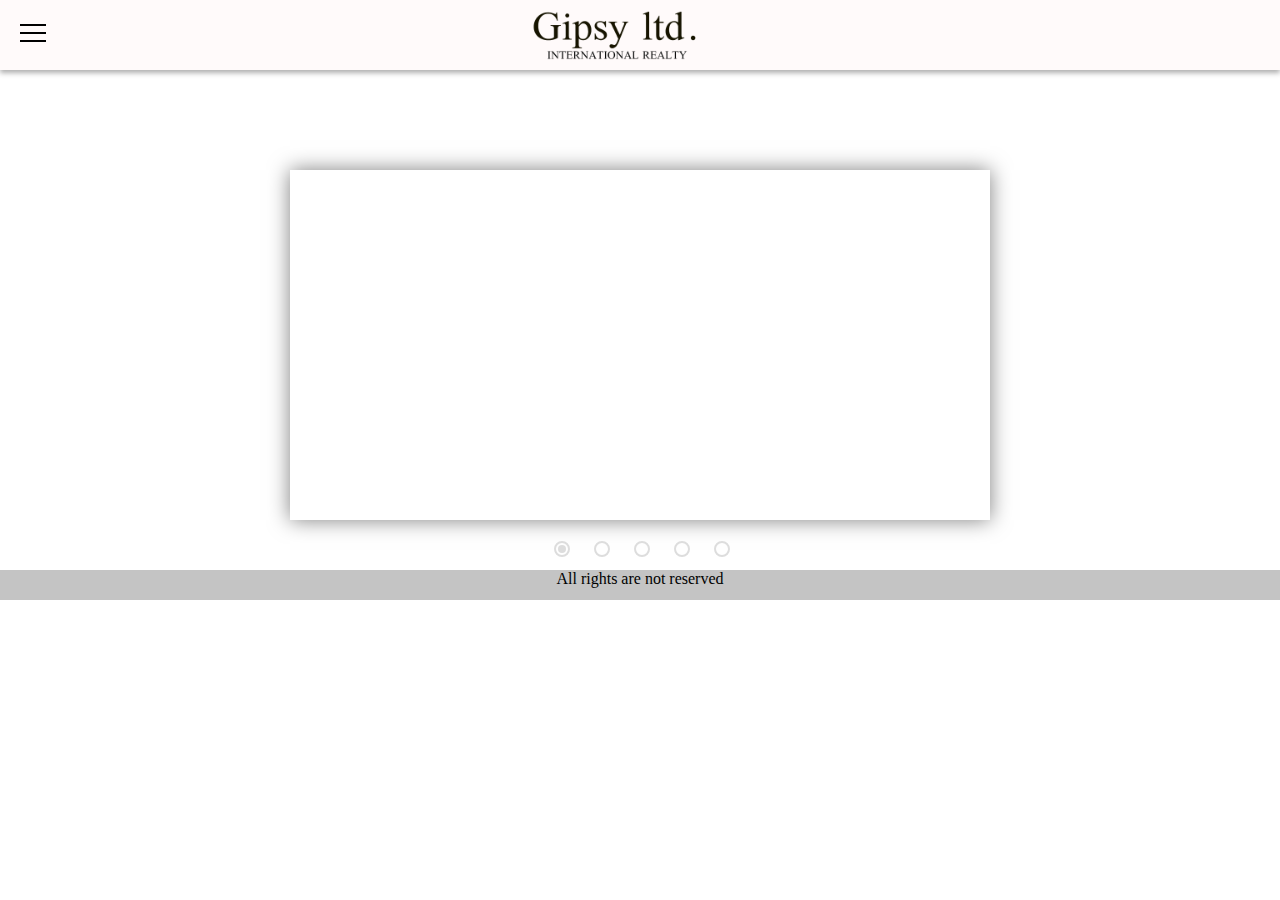
<file: catalogue.html>
<!DOCTYPE html>
<html>
	<head>
		<meta charset="utf-8">
		<title>Catalogue</title>
		<link rel='stylesheet' type="text/css" href='normalize.css'>
	    <link rel='stylesheet' type="text/css" href='style_catalogue.css'>
	</head>
	<body>
		<header class="top-header">
			<a href="index.html"><img src="images/logo.png" alt="logo"></a>
			<div class="hamburger-menu">
                <input id="menu__toggle" type="checkbox" />
                <label class="menu__btn" for="menu__toggle">
                    <span></span>
                </label>

                <ul class="menu__box">
                    <li><a class="menu__item" href="#">About us</a></li>
                    <li><a class="menu__item" href="#">Top choices</a></li>
                    <li><a class="menu__item" href="#">Search</a></li>
                    <li><a class="menu__item" href="#">Our clients</a></li>
                    <li><a class="menu__item" href="#">Contact us</a></li>
                </ul>
            </div>
		</header>
        <main>
        	<div class="wrapper">
			    <input type="radio" name="point" id="slide1" checked>
			    <input type="radio" name="point" id="slide2">
			    <input type="radio" name="point" id="slide3">
			    <input type="radio" name="point" id="slide4">
			    <input type="radio" name="point" id="slide5">
			    <div class="slider">
			    	<div class="slides slide1"></div>
			    	<div class="slides slide2"></div>
			    	<div class="slides slide3"></div>
			    	<div class="slides slide4"></div>
			    	<div class="slides slide5"></div>
			  	</div>
			  	<div class="controls">
			    	<label for="slide1"></label>
			    	<label for="slide2"></label>
			    	<label for="slide3"></label>
			    	<label for="slide4"></label>
			    	<label for="slide5"></label>
			  	</div>
			</div>
        </main>
        <footer>
            <div class="ftr">
                <p> All rights are not reserved</p>
            </div>
        </footer>
	</body>
</html>
</file>
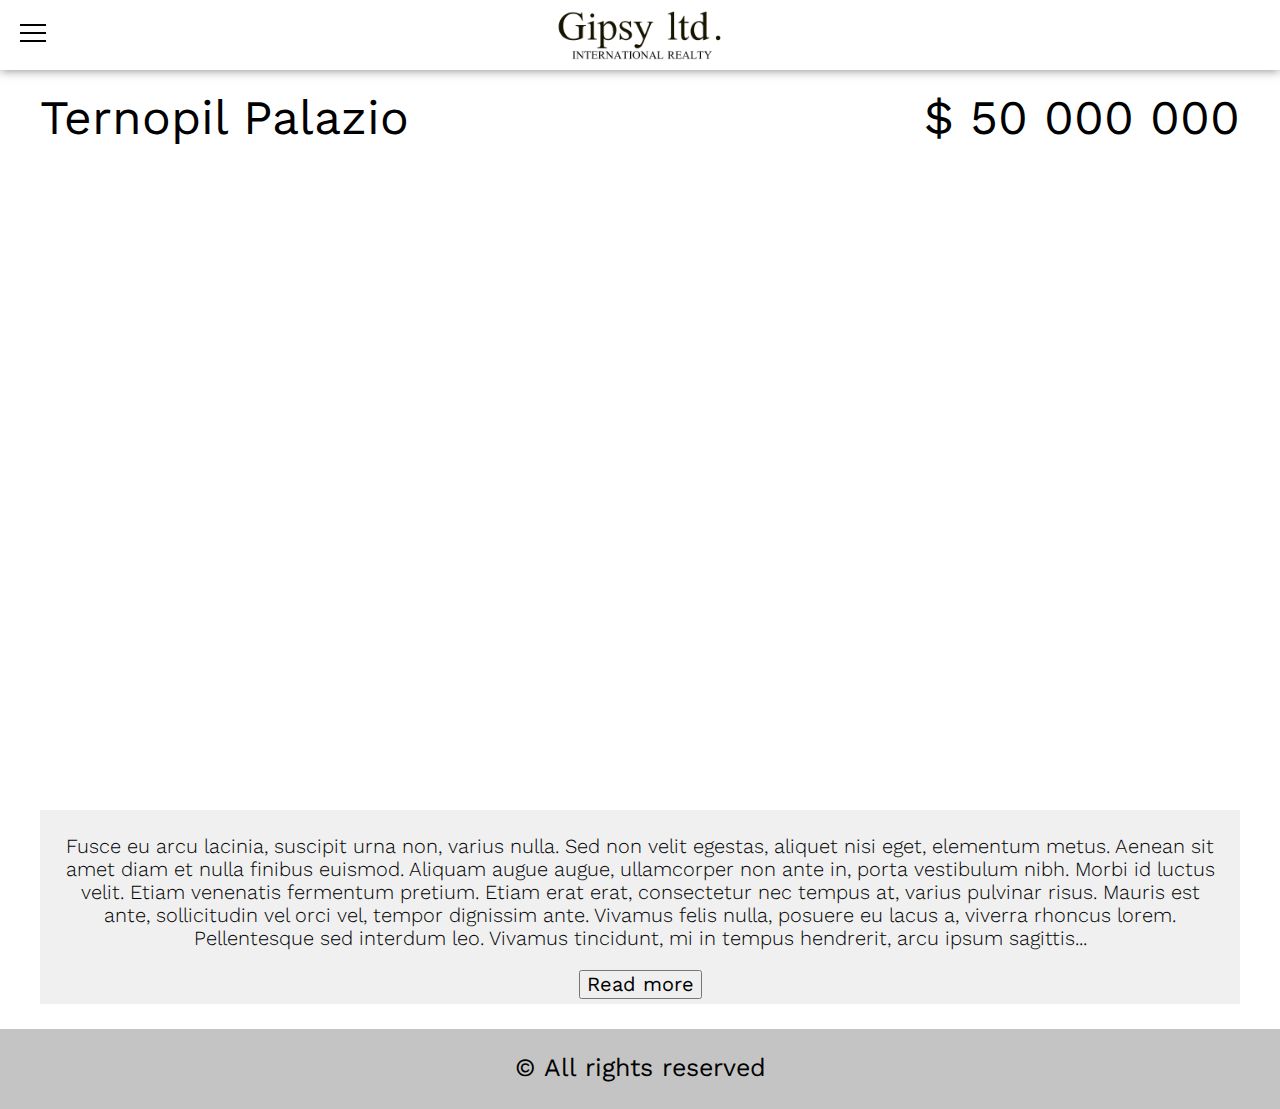
<file: house.html>
<!DOCTYPE html>
<html lang="en">
<head>
    <title> Search </title>
    <meta charset="UTF-8">
    <link rel='stylesheet' type="text/css" href='normalize.css'>
    <link rel='stylesheet' type="text/css" href='style_house.css'>
    <link rel="preconnect" href="https://fonts.gstatic.com">
    <link href="https://fonts.googleapis.com/css2?family=Scheherazade&family=Work+Sans:wght@300&family=Work+Sans:wght@400&display=swap"
          rel="stylesheet">
</head>
<body>
<script>
function readMore() {
    var dots = document.getElementById("dots");
    var more = document.getElementById("more");
    var btn = document.getElementById("btn");

if (dots.style.display === "none") {
    dots.style.display="inline";
    btn.innerHTML="Read more";
    more.style.display="none";
} else {
    dots.style.display="none";
    btn.innerHTML="Hide";
    more.style.display="inline";
    }
}
window.onload = function() {
    readMore();
    readMore();
}
</script>
<div id="page-container">
    <header class = 'header'>
        <a href="index.html"><img src="images/logo.png" alt="logo"></a>
        <div class="hamburger-menu">
            <input id="menu__toggle" type="checkbox" />
            <label class="menu__btn" for="menu__toggle">
                <span></span>
            </label>

            <ul class="menu__box">
                <li><a class="menu__item" href="index.html#about">About us</a></li>
                <li><a class="menu__item" href="index.html#choice">Top choices</a></li>
                <li><a class="menu__item" href="search.html">Search</a></li>
                <li><a class="menu__item" href="index.html#our">Our clients</a></li>
                <li><a class="menu__item" href="index.html#cu">Contact us</a></li>
            </ul>
        </div>
    </header>
    <div id="content-wrap">
        <main>
            <div class="heading">
                <div class="name">
                	Ternopil Palazio
                </div>
                <div class="price">
                	$ 50 000 000
                </div>
            </div>
            <div class="photos">
            	<div class="big-photo"></div>
            	<div class="small-photos">
            		<div class="small-1"></div>
            		<div class="small-2"></div>
            		<div class="small-3"></div>
            	</div>
            </div>
            <div class = 'boxes'>
                <p id="box-text">
                	Fusce eu arcu lacinia, suscipit urna non, varius nulla. Sed non velit egestas, aliquet nisi eget, elementum metus. Aenean sit amet diam et nulla finibus euismod. Aliquam augue augue, ullamcorper non ante in, porta vestibulum nibh. Morbi id luctus velit. Etiam venenatis fermentum pretium. Etiam erat erat, consectetur nec tempus at, varius pulvinar risus. Mauris est ante, sollicitudin vel orci vel, tempor dignissim ante. Vivamus felis nulla, posuere eu lacus a, viverra rhoncus lorem. Pellentesque sed interdum leo. Vivamus tincidunt, mi in tempus hendrerit, arcu ipsum sagittis<span id="dots">...</span><span id="more"> turpis, eu pellentesque sapien nunc sed sem. Suspendisse faucibus sodales sem, a rutrum ipsum tincidunt eget. Proin quam elit, tristique ac augue faucibus, tempus interdum libero. Ut aliquam ligula nisl, id bibendum arcu iaculis ut. Ut posuere orci felis. Donec vel auctor felis.</span></p><button id="btn" onclick="readMore()">Read more</button>
            </div>
        </main>
    </div>
    <footer id="footer">
            <p> © All rights reserved</p>
    </footer>
</div>
</body>
</html>
</file>
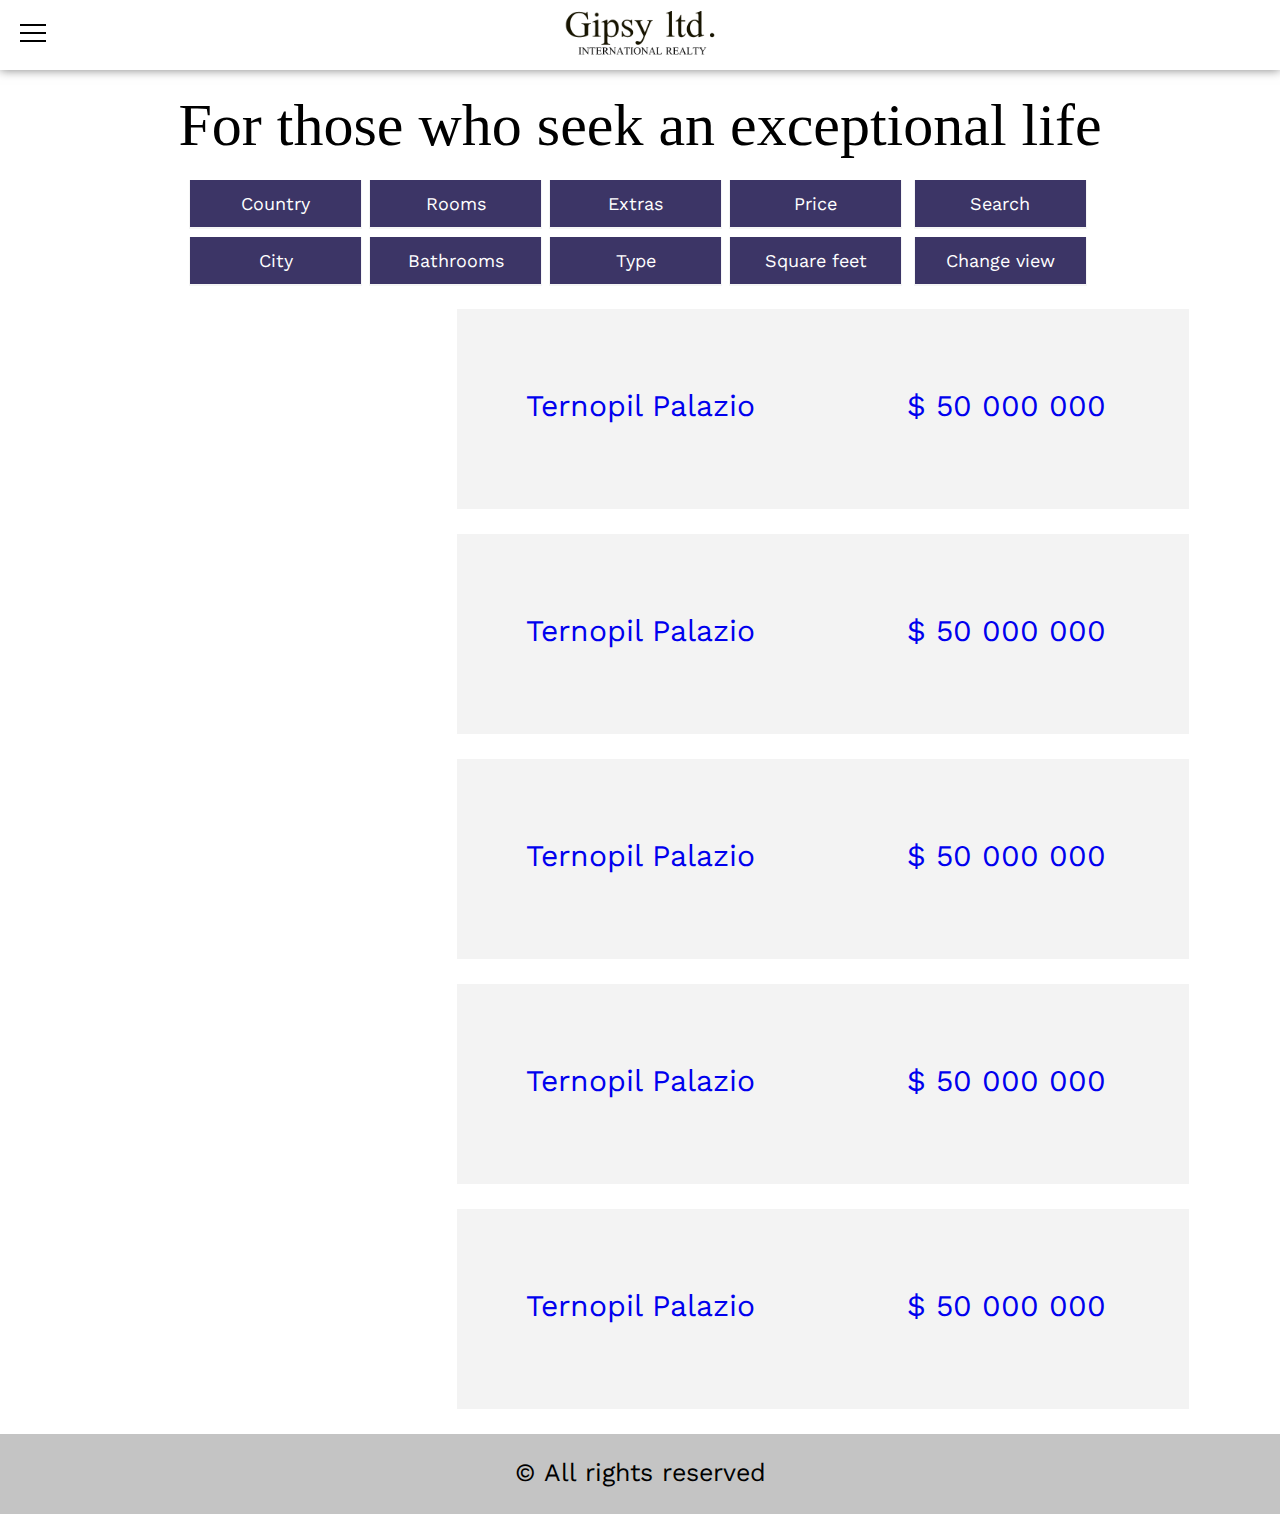
<file: search_2layout.html>
<!DOCTYPE html>
<html lang="en">
<head>
	<title> Search </title>
    <meta charset="UTF-8">
    <link rel='stylesheet' type="text/css" href='normalize.css'>
    <link rel='stylesheet' type="text/css" href='style_search.css'>
    <link rel="preconnect" href="https://fonts.gstatic.com">
	<link href="https://fonts.googleapis.com/css2?family=Scheherazade&family=Work+Sans&display=swap"
          rel="stylesheet">
</head>
<body>
<div id="page-container">
	<header class = 'header'>
	    <a href="index.html"><img src="images/logo.png" alt="logo"></a>
	    <div class="hamburger-menu">
	        <input id="menu__toggle" type="checkbox" />
	        <label class="menu__btn" for="menu__toggle">
	            <span></span>
	        </label>

	        <ul class="menu__box">
                <li><a class="menu__item" href="index.html#about">About us</a></li>
                <li><a class="menu__item" href="index.html#choice">Top choices</a></li>
                <li><a class="menu__item" href="search.html">Search</a></li>
                <li><a class="menu__item" href="index.html#our">Our clients</a></li>
                <li><a class="menu__item" href="index.html#cu">Contact us</a></li>
	        </ul>
	    </div>
	</header>
	<div id="content-wrap">
		<main>
			<div class="heading">
		        <p align="center" style="margin-bottom: 0px; margin-top: 80px;">For those who seek an exceptional life</p>
		    </div>

		    <div class="filters">
		        <select class="bblock">
		            <option value="Country">Country</option>
		            <option value="Ukraine">Ukraine</option>
		            <option value="US">US</option>
		            <option value="UK">UK</option>
		        </select>
		        <select class="bblock">
		            <option value="Rooms" >Rooms</option>
		            <option value="1">1</option>
		            <option value="2">2</option>
		            <option value="3">3</option>
		            <option value="4">4</option>
		            <option value="5+">5+</option>
		        </select>
		        <select class="bblock">
		            <option value="Extras">Extras</option>
		            <option value="vineyard">Vineyard</option>
		            <option value="Football field">Football field</option>
		            <option value="Hockey field">Hockey field</option>
		        </select>
		        <select class="bblock">
		            <option value="Price">Price</option>
		            <option value="100 000+">100 000+</option>
		            <option value="500 000+">500 000+</option>
		            <option value="1 000 000+">1 000 000+</option>
		        </select>
		        <a href="#" class="button">Search</a>
		    </div>
		    <div class="filters">
		        <select class="bblock">
		            <option value="City">City</option>
		            <option value="Kyiv">Kyiv</option>
		            <option value="NY">NY</option>
		            <option value="London">London</option>
		        </select>
		        <select class="bblock">
		            <option value="Bathrooms">Bathrooms</option>
		            <option value="1">1</option>
		            <option value="2">2</option>
		            <option value="3">3</option>
		            <option value="4">4</option>
		            <option value="5+">5+</option>
		        </select>
		        <select class="bblock">
		            <option value="Type">Type</option>
		            <option value="For sale">For sale</option>
		            <option value="For rent">For rent</option>
		        </select>
		        <select class="bblock">
		            <option value="Square feet">Square feet</option>
		            <option value="100+">100+</option>
		            <option value="200+">200+</option>
		            <option value="300+">300+</option>
		            <option value="400+">400+</option>
		        </select>
		        <a href="search.html" class="button">Change view</a>
		    </div>

		    <div class="list-view">
		    	<a href="house.html">
		    	<div class="item-img"></div>
		    	<div class="item-name">
		    		<p style="font-family: 'Work Sans', serif; text-align: center; font-size: 30px; margin-top: 80px;">Ternopil Palazio</p>
		    	</div>
		    	<div class="item-price">
		    		<p style="font-family: 'Work Sans', serif; text-align: center; font-size: 30px; margin-top: 80px;">$ 50 000 000</p>
		    		</div>
		    	</a>
		    </div>

		    <div class="list-view">
		    	<a href="house.html">
		    	<div class="item-img"></div>
		    	<div class="item-name">
		    		<p style="font-family: 'Work Sans', serif; text-align: center; font-size: 30px; margin-top: 80px;">Ternopil Palazio</p>
		    	</div>
		    	<div class="item-price">
		    		<p style="font-family: 'Work Sans', serif; text-align: center; font-size: 30px; margin-top: 80px;">$ 50 000 000</p>
		    		</div>
		    	</a>
		    </div>

		    <div class="list-view">
		    	<a href="house.html">
		    	<div class="item-img"></div>
		    	<div class="item-name">
		    		<p style="font-family: 'Work Sans', serif; text-align: center; font-size: 30px; margin-top: 80px;">Ternopil Palazio</p>
		    	</div>
		    	<div class="item-price">
		    		<p style="font-family: 'Work Sans', serif; text-align: center; font-size: 30px; margin-top: 80px;">$ 50 000 000</p>
		    		</div>
		    	</a>
		    </div>

		    <div class="list-view">
		    	<a href="house.html">
		    	<div class="item-img"></div>
		    	<div class="item-name">
		    		<p style="font-family: 'Work Sans', serif; text-align: center; font-size: 30px; margin-top: 80px;">Ternopil Palazio</p>
		    	</div>
		    	<div class="item-price">
		    		<p style="font-family: 'Work Sans', serif; text-align: center; font-size: 30px; margin-top: 80px;">$ 50 000 000</p>
		    		</div>
		    	</a>
		    </div>

		    <div class="list-view">
		    	<a href="house.html">
		    	<div class="item-img"></div>
		    	<div class="item-name">
		    		<p style="font-family: 'Work Sans', serif; text-align: center; font-size: 30px; margin-top: 80px;">Ternopil Palazio</p>
		    	</div>
		    	<div class="item-price">
		    		<p style="font-family: 'Work Sans', serif; text-align: center; font-size: 30px; margin-top: 80px;">$ 50 000 000</p>
		    		</div>
		    	</a>
		    </div>
		</main>
	</div>
	<footer id="footer">
		<p> © All rights reserved</p>
	</footer>
</div>
</body>
</html>
</file>
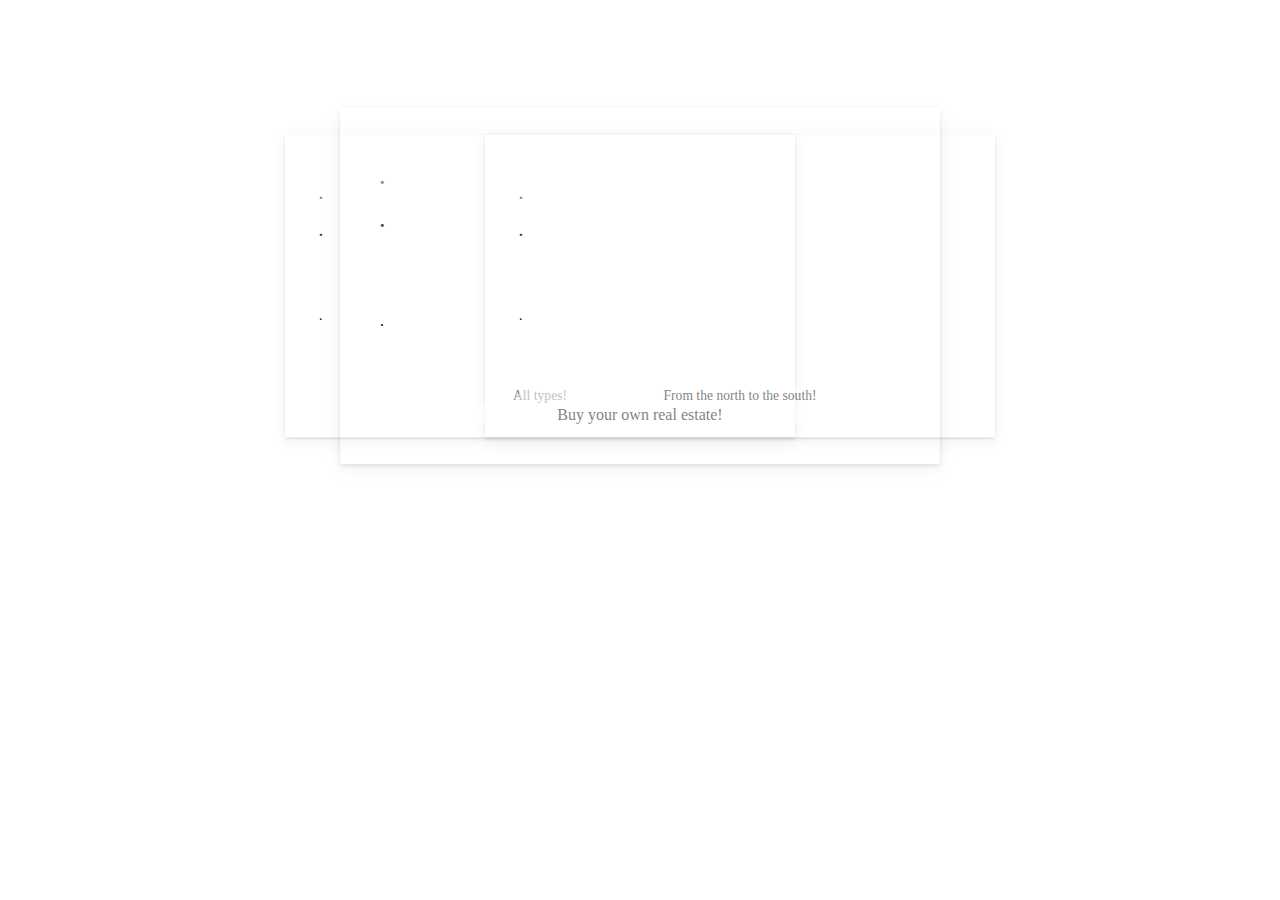
<file: type2.html>
<!DOCTYPE html>
<html lang="en">
<head>
    <meta charset="UTF-8">
    <title>Title</title>
    <link rel="stylesheet" type="text/css" href="gispy_style2.css">
    <!--<link rel="stylesheet" type="text/css" href="gispy_style1.css">-->
    <script>
        var slide_index = 0;
        show_slides();
        var i = 0;

        function show_slides(){
            //var i = 0;
            var slides = document.getElementsByClassName("slider__radio");
            if (i==3){
                i = 0;
            }
            //document.getElementById("slide-"+(i+1)).checked = true;
            if(i==0){
                console.log(document.getElementById('slide-1'))
                document.getElementById('slide-1').checked = true;
            }
            if(i==1){
                console.log(document.getElementById('slide-2'))
                document.getElementById('slide-2').checked = true;
            }
            if(i==2){
                console.log(document.getElementById('slide-3'))
                document.getElementById('slide-3').checked = true;
            }
            i++;
            setTimeout(show_slides, 2000)
        }
    </script>
</head>
<body>
<section class="section slider">

    <input type="radio" name="slider" id="slide-1" class="slider__radio" >
    <input type="radio" name="slider" id="slide-2" class="slider__radio" checked>
    <input type="radio" name="slider" id="slide-3" class="slider__radio">

    <div class="slider__holder">
        <label for="slide-1" class="slider__item slider__item--1 card1">
            <div class="slider__item-content">
                <p class="heading-3 heading-3--light">.</p>
                <p class="heading-3">.</p>
                <p class="slider__item-text serif">
                    .
                </p>
				<div class="slider__text">
						All types!
				</div>
            </div>
        </label>

        <label for="slide-2" class="slider__item slider__item--2 card2">
            <div class="slider__item-content">
                <p class="heading-3 heading-3--light">.</p>
                <p class="heading-3">.</p>
                <p class="slider__item-text serif">
                    .
                </p>
				 <div class="slider__text">
						Buy your own real estate!
				</div>
            </div>
        </label>

        <label for="slide-3" class="slider__item slider__item--3 card3">
            <div class="slider__item-content">
                <p class="heading-3 heading-3--light">.</p>
                <p class="heading-3">.</p>
                <p class="slider__item-text serif">
                    .
                </p>
				<div class="slider__text">
						From the north to the south!
				</div>
            </div>
        </label>
    </div><!-- slider__holder -->
    <div class="bullets">

        <label for="slide-1" class="bullets__item bullets__item--1"></label>
        <label for="slide-2" class="bullets__item bullets__item--2"></label>
        <label for="slide-3" class="bullets__item bullets__item--3"></label>


    </div> <!-- Bullets -->
</section>
</body>
</html>
</file>
<file: style_catalogue.css>
.top-header {
	display: block;
	height: 70px;
	background: #FFFAFA;
	box-shadow: 0 3px 5px #afafaf;
	text-align: center;
}

.top-header img {
	position: relative;
	height: 60px;
	padding-top: 5px;
	padding-right: 50px;
}

.wrapper {
  	height: 350px;
  	margin: 100px auto 0;
  	position: relative;
  	width: 700px;
}

.slider {
  	height: inherit;
  	overflow: hidden;
  	position: relative;
  	width: inherit;
  	-webkit-box-shadow: 0 0 20px rgba(0, 0, 0, .5);
  	-moz-box-shadow: 0 0 20px rgba(0, 0, 0, .5);
  	-o-box-shadow: 0 0 20px rgba(0, 0, 0, .5);
  	box-shadow: 0 0 20px rgba(0, 0, 0, .5);
}

.slides {
  	height: inherit;
  	opacity: 0;
  	position: absolute;
  	width: inherit;
  	z-index: 0;
  	-webkit-transform: scale(1.5);
  	-moz-transform: scale(1.5);
  	-o-transform: scale(1.5);
  	transform: scale(1.5);
  	-webkit-transition: transform ease-in-out .5s, opacity ease-in-out .5s;
  	-moz-transition: transform ease-in-out .5s, opacity ease-in-out .5s;
  	-o-transition: transform ease-in-out .5s, opacity ease-in-out .5s;
  	transition: transform ease-in-out .5s, opacity ease-in-out .5s;
}

.slide1 { background-image: url(http://habrastorage.org/files/3f2/628/bd5/3f2628bd58c8452db516195cb0c9bfc9.jpg); }
.slide2 { background-image: url(http://habrastorage.org/files/3e1/95d/c7f/3e195dc7f5a64469807f49a14f97ba0e.jpg); }
.slide3 { background-image: url(http://habrastorage.org/files/663/6b1/d4f/6636b1d4f8e643d29eab8c192fc1cea3.jpg); }
.slide4 { background-image: url(http://habrastorage.org/files/e59/424/c04/e59424c046be4dab897d84ab015c87ea.jpg); }
.slide5 { background-image: url(http://habrastorage.org/files/53c/ff6/c1c/53cff6c1caf842368c70b8ef892d8402.jpg); }

#slide1:checked ~ .slider > .slide1,
#slide2:checked ~ .slider > .slide2,
#slide3:checked ~ .slider > .slide3,
#slide4:checked ~ .slider > .slide4,
#slide5:checked ~ .slider > .slide5 {
  	opacity: 1;
  	z-index: 1;
  	-webkit-transform: scale(1);
  	-moz-transform: scale(1);
  	-o-transform: scale(1);
  	transform: scale(1);
}

.wrapper > input {
  	display: none;
}

.wrapper .controls {
  	left: 50%;
  	margin-left: -98px; 
  	position: absolute;
}

.wrapper label {
  	cursor: pointer;
  	display: inline-block;
  	height: 8px;
  	margin: 25px 12px 0 16px;
  	position: relative;
  	width: 8px;
  	-webkit-border-radius: 50%;
  	-moz-border-radius: 50%;
  	-o-border-radius: 50%;
  	border-radius: 50%;
  	-webkit-transition: background ease-in-out .5s;
  	-moz-transition: background ease-in-out .5s;
  	-o-transition: background ease-in-out .5s;
  	transition: background ease-in-out .5s;
}

.wrapper label:hover,
#slide1:checked ~ .controls label:nth-of-type(1),
#slide2:checked ~ .controls label:nth-of-type(2),
#slide3:checked ~ .controls label:nth-of-type(3),
#slide4:checked ~ .controls label:nth-of-type(4),
#slide5:checked ~ .controls label:nth-of-type(5) {
  	background: #ddd;
}

.wrapper label:after {
  	border: 2px solid #ddd;
  	content: " ";
  	display: block;
  	height: 12px;
  	left: -4px;
  	position: absolute;
  	top: -4px;
  	width: 12px;
  	-webkit-border-radius: 50%;
  	-moz-border-radius: 50%;
  	-o-border-radius: 50%;
  	border-radius: 50%;
}

.boxes
{
  text-align: center;
  margin: 2%;
  margin-left: 8%;
  margin-right: 8%;
  padding: 10px;
  background-color: rgba(239,239,239,0.5);
}
.photo
{
  background: #fff;
  padding:0px;
  margin-right: 5%;
    margin-bottom: 5%;
    align-items: middle;
}
.forms
{
  padding-left:10%;
  margin-top: 4%;
  margin-bottom: 4%
  margin-left: 4%;
  text-align: left;
}
.accept-button
{
  width:35%; 
  margin-left:46%;
  margin-right:30%
}
.ftr
{
  text-align: center;
  background-color: #c4c4c4;
  height: 30px;
  width:100%;
  margin-top: 50px
}

.burger-butt {
  float: left;
  padding-top: 10px;
  padding-left: 15px;
}

#menu__toggle {
  opacity: 0;
}

#menu__toggle:checked ~ .menu__btn > span {
  transform: rotate(45deg);
}
#menu__toggle:checked ~ .menu__btn > span::before {
  top: 0;
  transform: rotate(0);
}
#menu__toggle:checked ~ .menu__btn > span::after {
  top: 0;
  transform: rotate(90deg);
}
#menu__toggle:checked ~ .menu__box {
  visibility: visible;
  left: 0;
}

.menu__btn {
  display: flex;
  align-items: center;
  position: fixed;
  top: 20px;
  left: 20px;

  width: 26px;
  height: 26px;

  cursor: pointer;
  z-index: 1;
}

.menu__btn > span,
.menu__btn > span::before,
.menu__btn > span::after {
  display: block;
  position: absolute;

  width: 100%;
  height: 2px;

  background-color: #000;

  transition-duration: .25s;
}
.menu__btn > span::before {
  content: '';
  top: -8px;
}
.menu__btn > span::after {
  content: '';
  top: 8px;
}

.menu__box {
  display: block;
  position: fixed;
  visibility: hidden;
  top: 0;
  left: -100%;

  width: 300px;
  height: 30%;

  margin: 0;
  padding: 80px 0;

  list-style: none;

  background-color: #fff;
  box-shadow: 1px 0px 6px rgba(0, 0, 0, .2);

  transition-duration: .25s;
}

.menu__item {
  display: block;
  padding: 12px 24px;

  color: #333;

  font-family: serif;
  font-size: 20px;
  font-weight: 300;

  text-decoration: none;

  transition-duration: .25s;
}
.menu__item:hover {
  background-color: #c4c4c4;
}
</file>
<file: style_house.css>
.header {
  position: fixed;
  top: 0;
  display: block;
  width: 100%;
  height: 70px;
  background: #fff;
  box-shadow: 0 0 10px rgba(0,0,0,0.5);
  text-align: center;
}

.header img {
  position: center;
  height: 60px;
  padding-top: 5px;
}

.photo {
  background: #fff;
  padding:0px;
  margin-left: 8%;
/*  margin-right: 50%;*/
  align-items: normal;
}

.h1 {
  text-align: left;
  margin-left: 8%;
  margin-right: 0%; 
}

/*body {
  padding-top: 77px;  
}*/

/*.boxes {
  text-align: left;
  margin: 2%;
  margin-left: 8%;
  margin-right: 8%;
  padding: 10px;
  background-color: rgba(239,239,239,0.5);
}*/

#page-container {
  position: relative;
  min-height: 100vh;
}

#content-wrap {
  padding-bottom: 80px;
}

#footer {
  font-family: "Work Sans";
  font-size: 25px;
  background-color: #c4c4c4;
  text-align: center;
  position: absolute;
  bottom: 0;
  width: 100%;
  height: 80px;  
}

.burger-butt {
  float: left;
  padding-top: 10px;
  padding-left: 15px;
}


#menu__toggle {
  opacity: 0;
}

#menu__toggle:checked ~ .menu__btn > span {
  transform: rotate(45deg);
}
#menu__toggle:checked ~ .menu__btn > span::before {
  top: 0;
  transform: rotate(0);
}
#menu__toggle:checked ~ .menu__btn > span::after {
  top: 0;
  transform: rotate(90deg);
}
#menu__toggle:checked ~ .menu__box {
  visibility: visible;
  left: 0;
}

.menu__btn {
  display: flex;
  align-items: center;
  position: fixed;
  top: 20px;
  left: 20px;
  width: 26px;
  height: 26px;
  cursor: pointer;
  z-index: 1;
}

.menu__btn > span,
.menu__btn > span::before,
.menu__btn > span::after {
  display: block;
  position: absolute;

  width: 100%;
  height: 2px;

  background-color: #000;

  transition-duration: .25s;
}
.menu__btn > span::before {
  content: '';
  top: -8px;
}
.menu__btn > span::after {
  content: '';
  top: 8px;
}

.menu__box {
  display: block;
  position: fixed;
  visibility: hidden;
  top: 0;
  left: -100%;
  width: 300px;
  height: 300px;
  margin: 0;
  padding: 80px 0;

  list-style: none;

  background-color: #fff;
  box-shadow: 1px 0px 6px rgba(0, 0, 0, .2);

  transition-duration: .25s;
}

.menu__item {
	display: block;
	padding: 12px 24px;

	color: #333;

	font-family: serif;
	font-size: 20px;
	font-weight: 300;

	text-decoration: none;

	transition-duration: .25s;
}
.menu__item:hover {
	background-color: #c4c4c4;
}

.boxes {
  font-family: 'Work Sans', serif;
  font-size: 20px;
  font-weight: 300;
  width: 1200px;
  margin: auto;
  margin-top: 50px;
  background-color: rgba(196, 196, 196, 0.25);
  text-align: center;
  padding: 5px;
  padding-left: 0px;
  padding-right: 0px;
  margin-bottom: 25px;
}

.heading {
  width: 1200px;
  height: 55px;
  margin: auto;
  margin-top: 90px;
  margin-bottom: 15px;
}

.name {
  width: 800px;
  height: 55px;
  float: left;
  font-family: 'Work Sans', serif;
  font-size: 48px;
  font-weight: 400;
  padding-left: 0px;
}

.price {
  width: 400px;
  height: 55px;
  float: left;
  font-family: 'Work Sans', serif;
  font-size: 48px;
  font-weight: 400;
  text-align: right;
}

.photos {
  width: 1200px;
  height: 600px;
  margin: auto;
}

.big-photo {
  width: 900px;
  height: 600px;
  float: left;
  background-image: url(https://img.jamesedition.com/listing_images/2020/12/01/14/09/15/2ab38f36-c06b-4873-825b-e7477721284d/je/2200xxsxm.jpg);
  background-size: 100%, 100%;
}
.small-photos {
  width: 300px;
  height: 600px;
  float:left;
}

.small-1 {
  width: 295px;
  height: 196px;
  margin-left: 5px;
  margin-bottom: 5px;
  background-image: url(https://img.jamesedition.com/listing_images/2020/12/01/14/09/15/11a490d4-132b-4b85-bedc-d14a893e72af/je/2000xxs.jpg);
  background-size: 100%, 100%; 
}
.small-2 {
  width: 295px;
  height: 197px;
  margin-left: 5px;
  margin-bottom: 5px; 
  background-image: url(https://img.jamesedition.com/listing_images/2020/12/01/14/09/15/29f4c758-b811-4524-85c4-7846926066d2/je/2200xxsxm.jpg);
  background-size: 100%, 100%;
}
.small-3 {
  width: 295px;
  height: 197px;
  margin-left: 5px;
  background-image: url(https://img.jamesedition.com/listing_images/2020/08/21/11/38/55/64f48f2b-619c-44f5-94eb-d691836c3df4/je/1900xxsxm.jpg);
  background-size: 100%, 100%;
}

#box-text{
  margin-left: 15px;
  margin-right: 15px;
}
</file>
<file: style_search.css>
.header{
    position: fixed;
    top: 0;
    display: block;
    width: 100%;
    height: 70px;
    background: #fff;
    box-shadow: 0 0 10px rgba(0,0,0,0.5);
    text-align: center;
}

.header img {
    position: center;
    height: 60px;
    padding-top: 5px;
}

.container{
    margin-top: 80px;
    width: 100%;
    max-width: 900px;
    text-align: center;
}

.heading {
    font-family: 'Scheherazade', serif;
    width: 100%;
    text-align: center;
    font-size: 60px;
    line-height: 1.5;
    font-weight: normal;
}

.filters{
    width: 100%;
    max-width: 900px;
    margin-left: auto;
    margin-right: auto;
    margin-top: 10px;
    margin-bottom: 0px;
    text-align: center;
}
.filters_1{
    width: 100%;
    max-width: 100px;
    margin-left: auto;
    margin-right: auto;
    margin-top: 10px;
    margin-bottom: 0px;
    text-align: center;
}

.bblock{
    text-align-last: center;
    font-family: 'Work Sans', serif;
    float: left; /*Задаем обтекание*/
    line-height: 45px;/*Высота строки +  верт. центрирования текста*/
    font-size: 18px;
    border: 1px solid #3C3566;
    box-shadow: 0 1px 0 1px rgba(0,0,0,.04);
    border-radius: 0;
    -moz-appearance: none;
    -webkit-appearance: none;
    appearance: none;
    background-color: #3C3566;
    color: white;
    width: 19%; /*Фиксируем ширину блока*/
    margin-right: 1%;
    /*text-align: center;*/
}

.bblock_1{
    text-align-last: center;
    font-family: 'Work Sans', serif;
    float: left; /*Задаем обтекание*/
    line-height: 45px;/*Высота строки +  верт. центрирования текста*/
    width: 100%;
    font-size: 18px;
    border: 1px solid #3C3566;
    box-shadow: 0 1px 0 1px rgba(0,0,0,.04);
    border-radius: 0;
    -moz-appearance: none;
    -webkit-appearance: none;
    appearance: none;
    background-color: #3C3566;
    color: white;
}



.button {
    font-family: 'Work Sans', serif;
    display: inline-block;
    line-height: 45px;/*Высота строки +  верт. центрирования текста*/
    font-weight: 14px;
    text-decoration: none;
    user-select: none;
    border: 1px solid #3C3566;
    box-shadow: 0 1px 0 1px rgba(0,0,0,.04);
    border-radius: 0;
    background-color: #3C3566;
    color: white;
    width: 19%;
    transition: 0.2s;
    font-size: 18px;
}

.button_pic {
    font-family: 'Work Sans', serif;
    display: inline-block;
    line-height: 45px;/*Высота строки +  верт. центрирования текста*/
    font-weight: 14px;
    text-decoration: none;
    user-select: none;
    border: 1px solid #3C3566;
    box-shadow: 0 1px 0 1px rgba(0,0,0,.04);
    border-radius: 0;
    background-color: #3C3566;
    color: white;
    alignment: center;
    width: 19%;
    transition: 0.2s;
    font-size: 18px;
}

.button:hover { background: #4C4677; }
.button:active { background: white; }
.bblock:hover { background: #4C4677; }
.bblock:active { background: #4C4677; }

#page-container {
  position: relative;
  min-height: 100vh;
}

#content-wrap {
    padding-bottom: 80px;
}

#footer {
    font-family: "Work Sans";
    font-size: 25px;
    background-color: #c4c4c4;
    text-align: center;
    position: absolute;
    bottom: 0;
    width: 100%;
    height: 80px;  
}


/*.ftr img {
    width:32px;
    height:32px;
    bottom: 0;
    right: 0;
}*/
.boxes
{
    width: 100%;
    max-width: 900px;
    margin-left: auto;
    margin-right: auto;
    margin-top: 10px;
    text-align: center;
    position: center;
}

.burger-butt {
    float: left;
    padding-top: 10px;
    padding-left: 15px;
}

#menu__toggle {
    opacity: 0;
}

#menu__toggle:checked ~ .menu__btn > span {
    transform: rotate(45deg);
}
#menu__toggle:checked ~ .menu__btn > span::before {
    top: 0;
    transform: rotate(0);
}
#menu__toggle:checked ~ .menu__btn > span::after {
    top: 0;
    transform: rotate(90deg);
}
#menu__toggle:checked ~ .menu__box {
    visibility: visible;
    left: 0;
}

.menu__btn {
    display: flex;
    align-items: center;
    position: fixed;
    top: 20px;
    left: 20px;

    width: 26px;
    height: 26px;

    cursor: pointer;
    z-index: 1;
}

.menu__btn > span,
.menu__btn > span::before,
.menu__btn > span::after {
    display: block;
    position: absolute;

    width: 100%;
    height: 2px;

    background-color: #000;

    transition-duration: .25s;
}
.menu__btn > span::before {
    content: '';
    top: -8px;
}
.menu__btn > span::after {
    content: '';
    top: 8px;
}

.menu__box {
    display: block;
    position: fixed;
    visibility: hidden;
    top: 0;
    left: -100%;

    width: 300px;
    height: 400px;

    margin: 0;
    padding: 80px 0;

    list-style: none;

    background-color: #fff;
    box-shadow: 1px 0px 6px rgba(0, 0, 0, .2);

    transition-duration: .25s;
}

.menu__item {
    display: block;
    padding: 12px 24px;

    color: #333;

    font-family: serif;
    font-size: 20px;
    font-weight: 300;

    text-decoration: none;

    transition-duration: .25s;
}
.menu__item:hover {
    background-color: #c4c4c4;
}

.heading-3 {
    font-size: 18px;
    font-weight: 600;
    line-height: 25px;
    color: #3E4954;
    letter-spacing: 0.3px; }
.heading-3 + .heading-3 { margin-top: 5px; }
.heading-3--white {color: #FFF; }
.heading-3--light {color: #848995; }

.text {
    font-family: -apple-system, BlinkMacSystemFont, "Segoe UI", "Roboto", "Oxygen", "Ubuntu", "Cantarell", "Fira Sans", "Droid Sans", "Helvetica Neue", sans-serif;
    font-size: 18px;
    font-weight: 400;
    line-height: 30px;
    color: #848995;
    letter-spacing: 0px; }

.text_1 {
    font-family: "Roboto", sans-serif;
    font-size: 18px;
    font-weight: 400;
    line-height: 30px;
    color: #848995;
    letter-spacing: 0px; }


.section {
    position: relative;
    width: 100%;
    text-align: center; }
.section__entry {
    width: 100%;
    max-width: 380px;
    margin: 0 auto; }
.section__entry--center {
    text-align: center; }
.section__title {
    display: block;
    padding-bottom: 12px; }
.section__text {
    display: block; }

.list-view {
    /*background-color: rgba(196,196,196,0.2);*/
    width: 1098px;
    height: 200px;
    margin-top: 25px;
    /*margin: 2%;*/
   /* padding-bottom: 25px; */
    margin-left: auto;
    margin-right: auto;
    margin-bottom: 25px;
    /*margin: 30px;*/
}


.item-img {
    float: left;
    background-image: url(https://img.jamesedition.com/listing_images/2020/12/01/14/09/15/2ab38f36-c06b-4873-825b-e7477721284d/je/2200xxsxm.jpg);
    background-size: 100%, 100%;
    width: 366px;
    height: 200px;
}

.item-name {
    width: 366px;
    height: 200px;
    background-color: rgba(196,196,196,0.2);
    float: left;
    font-family: 'Work Sans', serif;
    text-align: center;
    font-size: 30px;
   /* padding-top: 90px;*/
}

.item-price {
    width: 366px;
    height: 200px;
    background-color: rgba(196,196,196,0.2);
    float: left;
    font-family: 'Work Sans', serif;
    text-align: center;
    font-size: 30px;
    /*padding-top: 90px;*/
}

* {box-sizing: border-box;}
body {font-family: Verdana, sans-serif;}
.mySlides {display: none;}
img {vertical-align: middle;}

.slideshow-container {
    z-index: 0;
    max-width: 600px;
    max-height: 350px;
    position: relative;
    margin: auto;
}

.text_img {
    color: #050505;
    font-size: 15px;
    padding: 8px 12px;
    position: absolute;
    bottom: 8px;
    width: 100%;
    text-align: center;
}

.text_img{
    width:100%;
    height:10%;
    background-color:white;
    opacity:0.8;
    text-align: center;
}

.numbertext {
    color: #f2f2f2;
    font-size: 12px;
    padding: 8px 12px;
    position: absolute;
    top: 0;
}

.dot {
    height: 15px;
    width: 15px;
    margin: 0 2px;
    background-color: #bbb;
    border-radius: 50%;
    display: inline-block;
    transition: background-color 0.6s ease;
}

.active {
    background-color: #717171;
}
.fade {
    -webkit-animation-name: fade;
    -webkit-animation-duration: 1.5s;
    animation-name: fade;
    animation-duration: 1.5s;
}

@-webkit-keyframes fade {
    from {opacity: .4}
    to {opacity: 1}
}

@keyframes fade {
    from {opacity: .4}
    to {opacity: 1}
}

@media only screen and (max-width: 300px) {
    .text {font-size: 11px}
}
</file>
<file: gispy_style2.css>
.heading-3 {
    font-size: 18px;
    font-weight: 600;
    line-height: 25px;
    color: #3E4954;
    letter-spacing: 0.3px; }
.heading-3 + .heading-3 {
    margin-top: 5px; }
.heading-3--white {
    color: #FFF; }
.heading-3--light {
    color: #848995; }

.text {
    font-family: -apple-system, BlinkMacSystemFont, "Segoe UI", "Roboto", "Oxygen", "Ubuntu", "Cantarell", "Fira Sans", "Droid Sans", "Helvetica Neue", sans-serif;
    font-size: 18px;
    font-weight: 400;
    line-height: 30px;
    color: #848995;
    letter-spacing: 0px; }
@media (max-width: 600px) {
    .text {
        font-size: 16px;
        line-height: 30px; } }
.text--light-white {
    color: rgba(255, 255, 255, 0.7); }

body {
    background-color: #ffffff; }

.slider__item {
    transition: all 0.6s ease; }
#slide-1:checked ~ .slider__holder .slider__item--1 {
    position: relative;
    z-index: 3;
    transform: translate(0) scale(1); }
#slide-2:checked ~ .slider__holder .slider__item--1 {
    z-index: 2;
    transform: translateX(-100px) scale(0.85); }
@media (max-width: 768px) { /* 768*/
    #slide-2:checked ~ .slider__holder .slider__item--1 {
        opacity: 0.6; } }
#slide-3:checked ~ .slider__holder .slider__item--1 {
    z-index: 1;
    transform: translateX(-210px) scale(0.65); }
@media (max-width: 900px) { /*900*/
    #slide-3:checked ~ .slider__holder .slider__item--1 {
        transform: translateX(-170px) scale(0.65); } }
@media (max-width: 768px) {
    #slide-3:checked ~ .slider__holder .slider__item--1 {
        opacity: 0; } }
#slide-1:checked ~ .slider__holder .slider__item--2 {
    z-index: 2;
    transform: translateX(100px) scale(0.85); }
@media (max-width: 768px) {
    #slide-1:checked ~ .slider__holder .slider__item--2 {
        opacity: 0.6; } }
#slide-2:checked ~ .slider__holder .slider__item--2 {
    position: relative;
    z-index: 3;
    transform: translate(0) scale(1); }
#slide-3:checked ~ .slider__holder .slider__item--2 {
    z-index: 2;
    transform: translateX(-100px) scale(0.85); }
@media (max-width: 768px) {
    #slide-3:checked ~ .slider__holder .slider__item--2 {
        opacity: 0.6; } }
#slide-1:checked ~ .slider__holder .slider__item--3 {
    z-index: 1;
    transform: translateX(210px) scale(0.65); }
@media (max-width: 900px) {
    #slide-1:checked ~ .slider__holder .slider__item--3 {
        transform: translateX(170px) scale(0.65); } }
@media (max-width: 768px) {
    #slide-1:checked ~ .slider__holder .slider__item--3 {
        opacity: 0; } }
#slide-2:checked ~ .slider__holder .slider__item--3 {
    z-index: 2;
    transform: translateX(100px) scale(0.85); }
@media (max-width: 768px) {
    #slide-2:checked ~ .slider__holder .slider__item--3 {
        opacity: 0.6; } }
#slide-3:checked ~ .slider__holder .slider__item--3 {
    position: relative;
    z-index: 3;
    transform: translate(0) scale(1); }

.bullets__item {
    transition: all 0.2s ease; }
#slide-1:checked ~ .bullets .bullets__item--1 {
    background: #FFF;}
#slide-2:checked ~ .bullets .bullets__item--2 {
    background: #FFF; }
#slide-3:checked ~ .bullets .bullets__item--3 {
    background: #FFF; }

.card1 {
    position: relative;
    display: block;
    border-radius: 1px;
    /*background: #FFF;*/
    background-image: url(https://img.jamesedition.com/listing_images/2020/12/01/14/09/15/2ab38f36-c06b-4873-825b-e7477721284d/je/2200xxsxm.jpg);
    background-size: 100%, 100%;
    box-shadow: 0 5px 20px 0 rgba(0, 0, 0, 0.05), 0 2px 4px 0 rgba(0, 0, 0, 0.1); }

.card2 {
    position: relative;
    display: block;
    border-radius: 1px;
    /*background: #FFF;*/
    background-image: url(https://img.jamesedition.com/listing_images/2020/12/01/14/09/15/11a490d4-132b-4b85-bedc-d14a893e72af/je/2000xxs.jpg);
    background-size: 100%, 100%;
    box-shadow: 0 5px 20px 0 rgba(0, 0, 0, 0.05), 0 2px 4px 0 rgba(0, 0, 0, 0.1); }

.card3 {
    position: relative;
    display: block;
    border-radius: 1px;
    /*background: #FFF;*/
    background-image: url(https://img.jamesedition.com/listing_images/2020/12/01/14/09/15/29f4c758-b811-4524-85c4-7846926066d2/je/2200xxsxm.jpg);
    background-size: 100%, 100%;
    box-shadow: 0 5px 20px 0 rgba(0, 0, 0, 0.05), 0 2px 4px 0 rgba(0, 0, 0, 0.1); }

.slider {
    -webkit-user-select: none;
    -moz-user-select: none;
    -ms-user-select: none;
    user-select: none; }
.slider__radio {
    display: none; }
.slider__holder {
    position: relative;
    width: 100%;
    max-width: 600px; /*600*/
    margin: 0 auto;
    margin-top: 80px;
    text-align: left; }
@media (max-width: 900px) {
    .slider__holder {
        max-width: 540px; } }
@media (max-width: 900px) {
    .slider__holder {
        margin-top: 60px; } }
.slider__item {
    position: absolute;
    top: 0;
    left: 0;
    display: block;
    overflow: hidden;
    width: 100%;
    opacity: 1;
    cursor: pointer; }
.slider__item-content {
    padding: 40px; }
@media (max-width: 600px) { /*600*/
    .slider__item-content {
        padding: 32px 32px; } }
@media (max-width: 375px) {
    .slider__item-content {
        padding: 40px 24px; } }
.slider__item-text {
    padding: 60px 0; }

/*.bullets {
  z-index: 10;
  display: block;
  width: auto;
  height: 10px;
  height: 10px;
  margin: 0 auto;
  margin-top: 48px;
  margin-bottom: 56px;
  text-align: center; }
@media (max-width: 600px) {
  .bullets {
    margin-top: 32px; } }
.bullets__item {
  display: inline-block;
  width: 10px;
  height: 10px;
  margin: 0 4px;
  border-radius: 6px;
  background: rgba(0, 0, 0, 0.2);
  cursor: pointer; }
.bullets__item:hover {
  background: #FFF; }*/

.section {
    position: relative;
    width: 100%;
    padding: 20px 0px;
    text-align: center; }
.section__entry {
    width: 100%;
    max-width: 380px;
    margin: 0 auto; }
.section__entry--center {
    text-align: center; }
.section__title {
    display: block;
    padding-bottom: 12px; }
.section__text {
    display: block; }
.slider__text{
	width:100%;
	height:40%;
	background-color:white;
	opacity:0.5;
    text-align: center;
}
</file>
